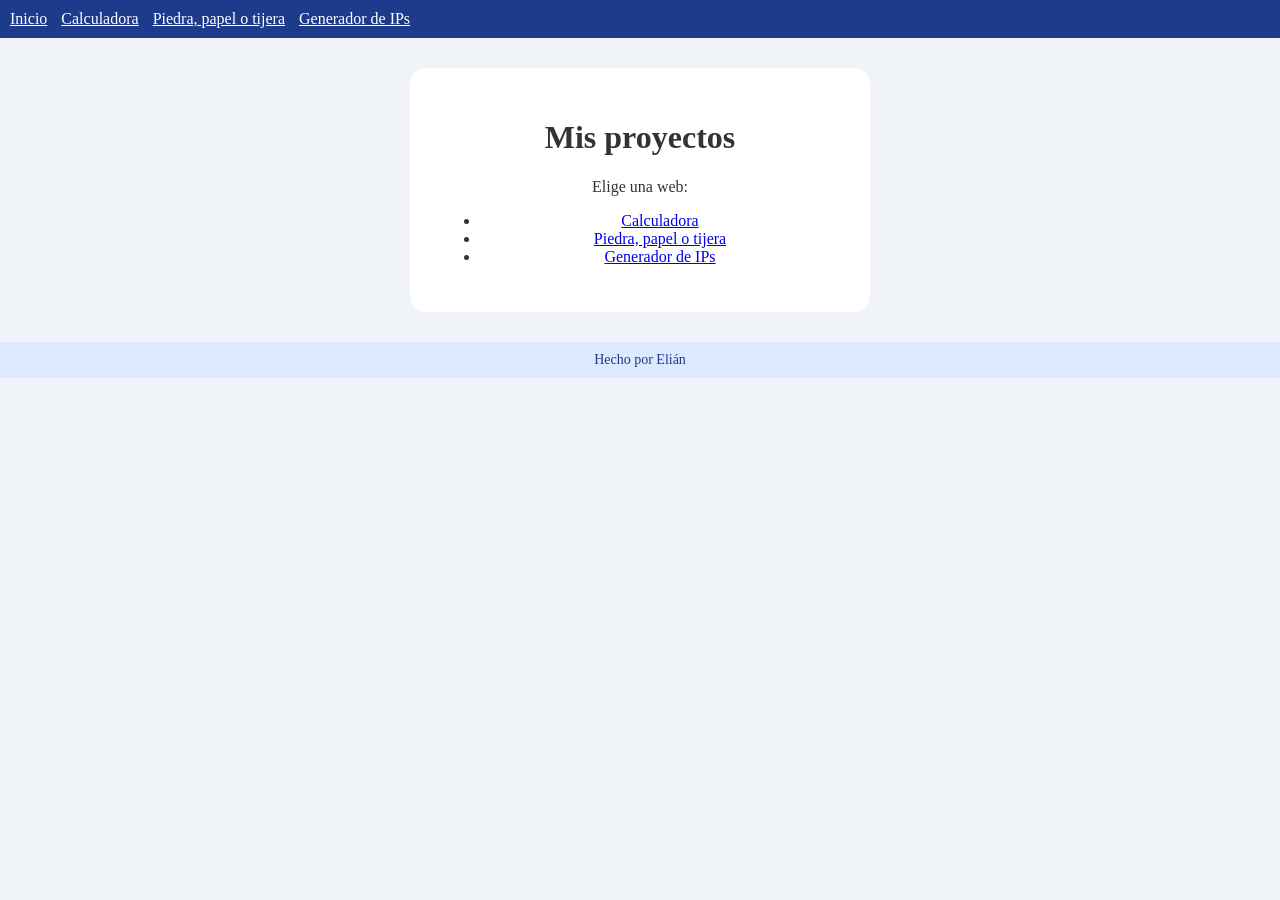
<file: index.html>
<!DOCTYPE html>
<html lang="es">
<head>
    <meta charset="UTF-8">
    <meta name="viewport" content="width=device-width, initial-scale=1">
    <title>Mis proyectos</title>
    <link rel="stylesheet" href="ESTILOS/estilocomun.css">
    <style>
        body {
            margin: 0;
            min-height: 100vh;
            background-color: #f0f4f8;
            color: #333;
        }
    </style>
</head>
<body>
    <header class="cabecera">
        <nav>
            <a href="index.html">Inicio</a>
            <a href="calculadora/calculadora.html">Calculadora</a>
            <a href="juego/pieddrapapelytijera.html">Piedra, papel o tijera</a>
            <a href="generadorips/generadorips.html">Generador de IPs</a>
        </nav>
    </header>

    <main class="inicio">
        <h1>Mis proyectos</h1>
        <p>Elige una web:</p>
        <ul>
            <li><a href="calculadora/calculadora.html">Calculadora</a></li>
            <li><a href="juego/pieddrapapelytijera.html">Piedra, papel o tijera</a></li>
            <li><a href="generadorips/generadorips.html">Generador de IPs</a></li>
        </ul>
    </main>

    <footer class="pie">
        <p>Hecho por Elián</p>
    </footer>
</body>
</html>
</file>
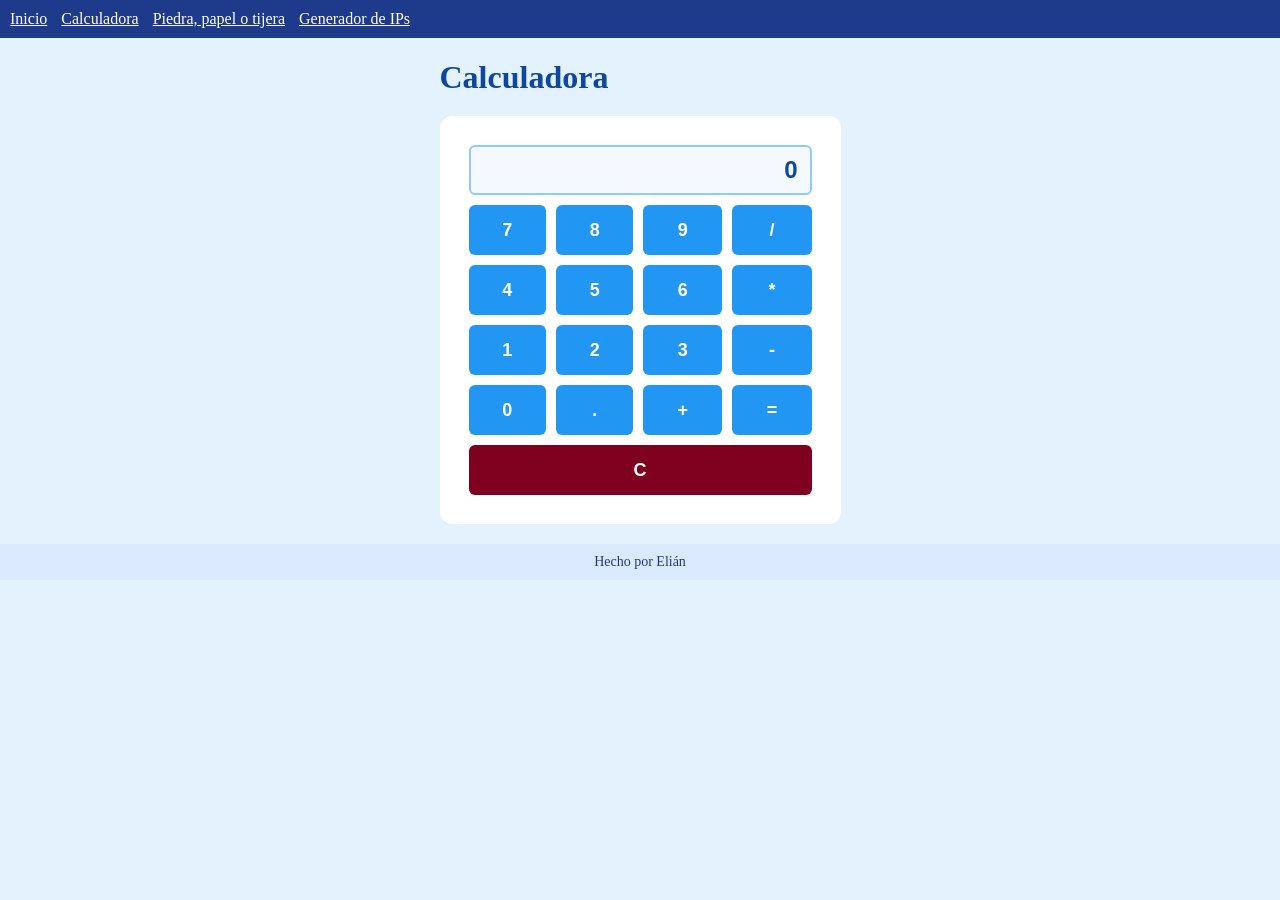
<file: calculadora/calculadora.html>
<!DOCTYPE html>
<html lang="es">
<head>
    <meta charset="UTF-8">
    <meta name="viewport" content="width=device-width, initial-scale=1">
    <title>Calculadora</title>
    <link rel="stylesheet" href="../ESTILOS/estilocalcu.css">
    <link rel="stylesheet" href="../ESTILOS/estilocomun.css">
    <script src="calculador.js" defer></script>
</head>
<body>
    <header class="cabecera">
        <nav>
            <a href="../index.html">Inicio</a>
            <a href="calculadora.html">Calculadora</a>
            <a href="../juego/pieddrapapelytijera.html">Piedra, papel o tijera</a>
            <a href="../generadorips/generadorips.html">Generador de IPs</a>
        </nav>
    </header>

    <main class="contenido-calculadora">
        <h1>Calculadora</h1>
        <table>
            <thead>
                <tr>
                    <th colspan="4"><input type="text" id="pantalla" value="0" aria-label="Pantalla de la calculadora"></th>
                </tr>
            </thead>
            <tbody>
                <tr>
                    <th><button type="button" onclick="escribir('7')">7</button></th>
                    <th><button type="button" onclick="escribir('8')">8</button></th>
                    <th><button type="button" onclick="escribir('9')">9</button></th>
                    <th><button type="button" onclick="escribir('/')">/</button></th>
                </tr>
                <tr>
                    <th><button type="button" onclick="escribir('4')">4</button></th>
                    <th><button type="button" onclick="escribir('5')">5</button></th>
                    <th><button type="button" onclick="escribir('6')">6</button></th>
                    <th><button type="button" onclick="escribir('*')">*</button></th>
                </tr>
                <tr>
                    <th><button type="button" onclick="escribir('1')">1</button></th>
                    <th><button type="button" onclick="escribir('2')">2</button></th>
                    <th><button type="button" onclick="escribir('3')">3</button></th>
                    <th><button type="button" onclick="escribir('-')">-</button></th>
                </tr>
                <tr>
                    <th><button type="button" onclick="escribir('0')">0</button></th>
                    <th><button type="button" onclick="escribir('.')">.</button></th>
                    <th><button type="button" onclick="escribir('+')">+</button></th>
                    <th><button type="button" onclick="calcula()">=</button></th>
                </tr>
                <tr>
                    <th colspan="4"><button type="button" onclick="borrar()">C</button></th>
                </tr>
            </tbody>
        </table>
    </main>

    <footer class="pie">
        <p>Hecho por Elián</p>
    </footer>
</body>
</html>
</file>
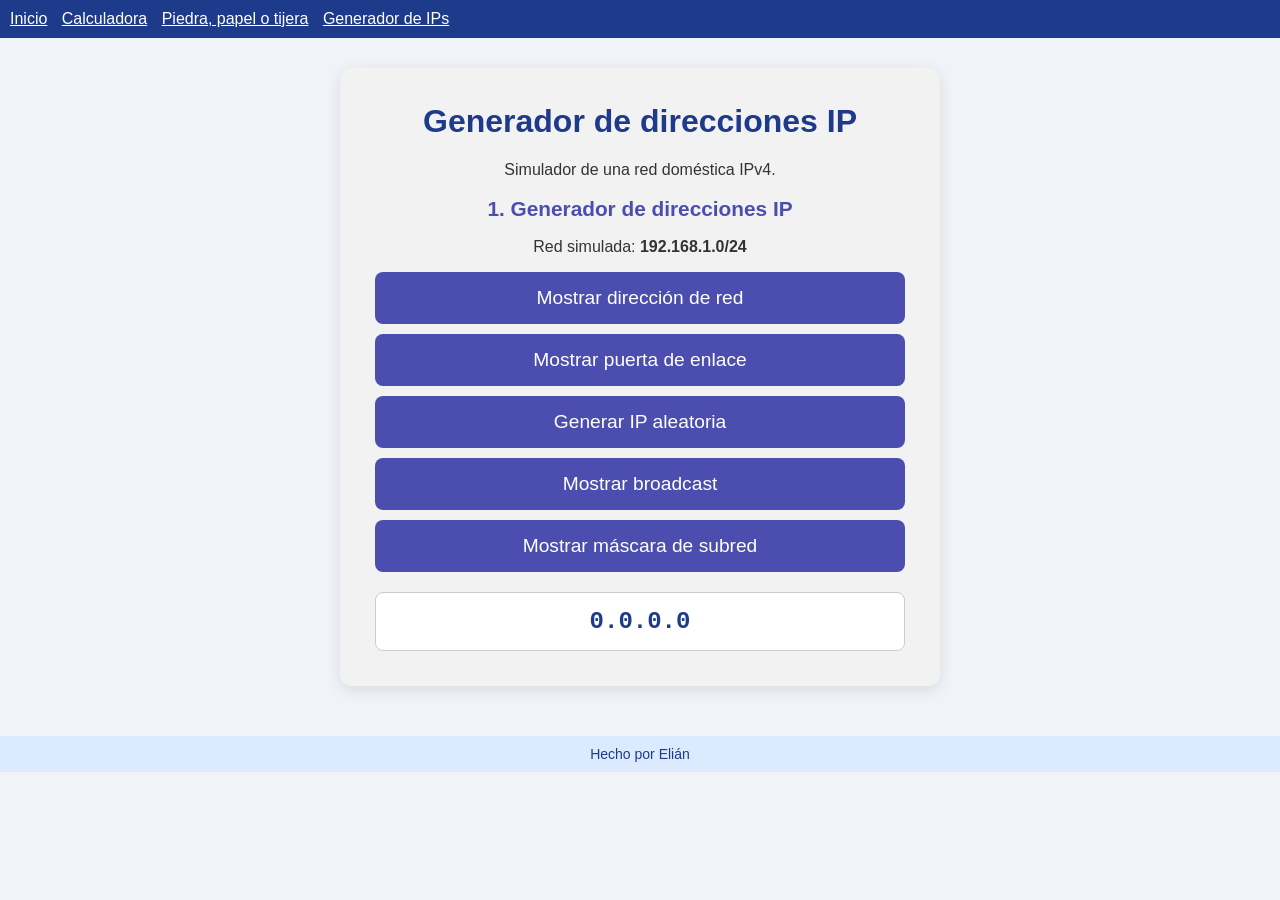
<file: GeneradorIPs/generadorips.html>
<!doctype html>
<html lang="es">
  <head>
    <meta charset="UTF-8" />
    <meta name="viewport" content="width=device-width, initial-scale=1.0" />
    <title>Generador de IPs</title>
    <link rel="stylesheet" href="../ESTILOS/estiloIPS.css" />
    <link rel="stylesheet" href="../ESTILOS/estilocomun.css" />
    <script src="generadorIPS.js" defer></script>
  </head>
  <body>
    <header class="cabecera">
      <nav>
        <a href="../index.html">Inicio</a>
        <a href="../calculadora/calculadora.html">Calculadora</a>
        <a href="../juego/pieddrapapelytijera.html">Piedra, papel o tijera</a>
        <a href="generadorips.html">Generador de IPs</a>
      </nav>
    </header>

    <main class="contenedor">
      <h1>Generador de direcciones IP</h1>
      <p>Simulador de una red doméstica IPv4.</p>
      <section>
        <h2>1. Generador de direcciones IP</h2>
        <p>Red simulada: <strong>192.168.1.0/24</strong></p>

        <div class="botones">
          <button type="button" onclick="mostrarDireccionRed()">Mostrar dirección de red</button>
          <button type="button" onclick="mostrarPuertaEnlace()">Mostrar puerta de enlace</button>
          <button type="button" onclick="generarIP()">Generar IP aleatoria</button>
          <button type="button" onclick="mostrarBroadcast()">Mostrar broadcast</button>
          <button type="button" onclick="mostrarMascara()">Mostrar máscara de subred</button>
        </div>

        <p id="ip">0.0.0.0</p>
      </section>
    </main>

    <footer class="pie">
      <p>Hecho por Elián</p>
    </footer>
  </body>
</html>
</file>
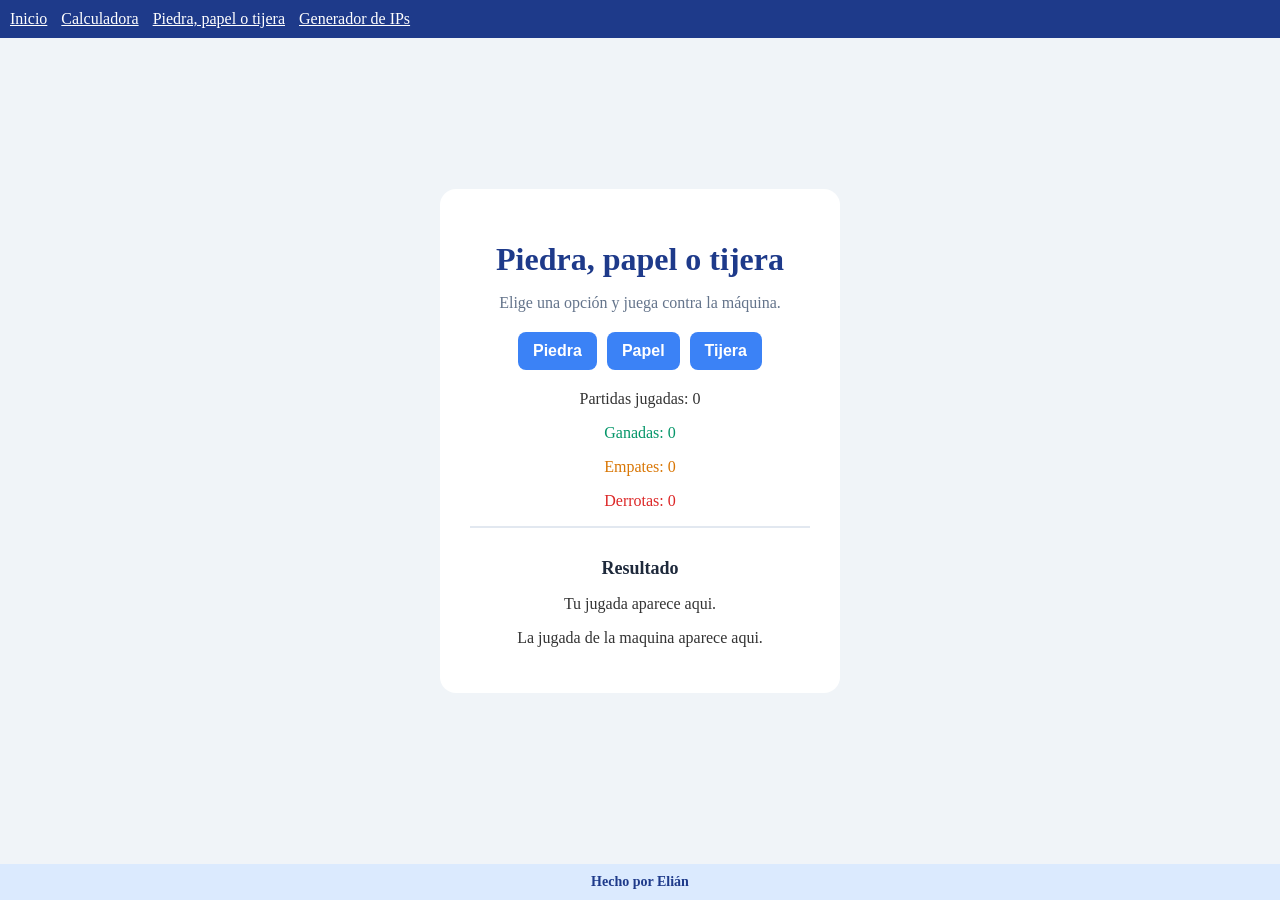
<file: juego/pieddrapapelytijera.html>
<!DOCTYPE html>
<html lang="es">
  <head>
    <meta charset="utf-8" />
    <meta name="viewport" content="width=device-width, initial-scale=1" />
    <title>Piedra, papel o tijera</title>
    <link rel="stylesheet" href="../ESTILOS/estiloppt.css" />
    <link rel="stylesheet" href="../ESTILOS/estilocomun.css" />
    <script src="juego.js" defer></script>
  </head>
  <body>
    <header class="cabecera">
      <nav>
        <a href="../index.html">Inicio</a>
        <a href="../calculadora/calculadora.html">Calculadora</a>
        <a href="pieddrapapelytijera.html">Piedra, papel o tijera</a>
        <a href="../generadorips/generadorips.html">Generador de IPs</a>
      </nav>
    </header>

    <main>
      <h1>Piedra, papel o tijera</h1>
      <p class="instrucciones">Elige una opción y juega contra la máquina.</p>

      <div class="opciones">
        <button type="button" onclick="juego('piedra')">Piedra</button>
        <button type="button" onclick="juego('papel')">Papel</button>
        <button type="button" onclick="juego('tijera')">Tijera</button>
      </div>

      <p id="marcador">Partidas jugadas: 0</p>
      <p id="ganadas">Ganadas: 0</p>
      <p id="empatadas">Empates: 0</p>
      <p id="perdidas">Derrotas: 0</p>

      <section id="resultado">
        <h2>Resultado</h2>
        <p id="jugada-jugador">Tu jugada aparece aqui.</p>
        <p id="jugada-maquina">La jugada de la maquina aparece aqui.</p>
        <p id="mensaje"></p>
      </section>
    </main>

    <footer class="pie">
      <p>Hecho por Elián</p>
    </footer>
  </body>
</html>
</file>
<file: ESTILOS/estilocomun.css>
.cabecera {
    align-self: stretch;
    padding: 10px;
    background-color: #1e3a8a;
    color: white;
}

.cabecera a {
    margin-right: 10px;
    color: white;
}

.pie {
    align-self: stretch;
    margin-top: 20px;
    padding: 10px;
    background-color: #dbeafe;
    color: #1e3a8a;
    font-size: 14px;
    text-align: center;
}

.pie p {
    margin: 0;
}

.inicio {
    width: calc(100% - 32px);
    max-width: 400px;
    margin: 30px auto;
    padding: 30px;
    border-radius: 16px;
    background-color: white;
    color: #333;
    text-align: center;
}
</file>
<file: ESTILOS/estilocalcu.css>
body {
    display: flex;
    flex-direction: column;
    align-items: center;
    justify-content: center;
    margin: 0;
    background-color: #e3f2fd;
}

h1 {
    color: #0d47a1;
    margin-bottom: 20px;
}

table {
    background-color: #ffffff;
    padding: 20px;
    border-radius: 12px;
    border-spacing: 8px;
}

#pantalla {
    width: 100%;
    height: 50px;
    font-size: 24px;
    text-align: right;
    padding: 5px 12px;
    box-sizing: border-box;
    border: 2px solid #90caf9;
    border-radius: 6px;
    background-color: #f5f9ff;
    color: #0d47a1;
    font-weight: bold;
}


button {
    width: 100%;
    height: 50px;
    font-size: 18px;
    font-weight: bold;
    cursor: pointer;
    background-color: #2196f3;
    color: white;
    border: none;
    border-radius: 6px;
    transition: background-color 0.2s ease, transform 0.1s ease;
}

tr:last-child button {
    background-color: #800020;
}

footer {
    margin-top: 20px;
    font-size: 14px;
    color: #0d47a1;
}
</file>
<file: ESTILOS/estiloIPS.css>
* {
  box-sizing: border-box;
}

/* Página completa: igual que en el inicio */
body {
  margin: 0;
  min-height: 100vh;
  display: flex;
  flex-direction: column;
  background-color: #f0f4f8;
  color: #333;
  font-family: Arial, Helvetica, sans-serif;
}

/* Caja central */
.contenedor {
  width: calc(100% - 32px);
  max-width: 600px;
  margin: 30px auto;
  padding: 35px;
  text-align: center;
  background-color: #f2f2f2;
  border-radius: 12px;
  box-shadow: 0px 4px 15px rgba(0, 0, 0, 0.1);
}

.contenedor h1 {
  margin-top: 0;
  color: #1e3a8a;
}

.contenedor h2 {
  font-size: 1.3rem;
  color: #4c4eaf;
}

/* Botones en columna, con separación */
.botones {
  display: flex;
  flex-direction: column;
  gap: 10px;
}

button {
  width: 100%;
  padding: 15px 30px;
  font-size: 1.2rem;
  background-color: #4c4eaf;
  color: white;
  border: none;
  border-radius: 8px;
  cursor: pointer;
  transition: background-color 0.2s, transform 0.1s;
}

button:hover {
  background-color: #3b3d8f;
  transform: translateY(-2px);
}

button:active {
  transform: scale(0.98);
}

button:focus-visible {
  outline: 3px solid #93c5fd;
  outline-offset: 2px;
}

/* Recuadro donde aparece la IP */
#ip {
  width: 100%;
  margin: 20px 0 0;
  padding: 15px 30px;
  font-family: "Courier New", monospace;
  font-size: 1.5rem;
  font-weight: bold;
  background-color: #ffffff;
  color: #1e3a8a;
  border: 1px solid #ccc;
  border-radius: 8px;
  word-break: break-all;
}

/* Móviles */
@media (max-width: 480px) {
  .contenedor {
    padding: 20px;
  }

  button {
    padding: 12px 20px;
    font-size: 1rem;
  }

  #ip {
    font-size: 1.2rem;
  }
}
</file>
<file: ESTILOS/estiloppt.css>
* {
    box-sizing: border-box;
}

body {
    display: flex;
    flex-direction: column;
    align-items: center;
    min-height: 100vh;
    margin: 0;
    background-color: #f0f4f8;
    color: #333;
}

main {
    background: #ffffff;
    padding: 30px;
    border-radius: 16px;
    text-align: center;
    max-width: 400px;
    width: calc(100% - 32px);
    margin: auto;
}

#ganadas {
    color: #059669;
}

#empatadas {
    color: #d97706;
}

#perdidas {
    color: #dc2626;
}

h1 {
    color: #1e3a8a;
    margin-bottom: 5px;
}

.instrucciones {
    color: #64748b;
    margin-bottom: 20px;
}

.opciones {
    display: flex;
    justify-content: center;
    gap: 10px;
    margin-bottom: 20px;
}

.opciones button {
    padding: 10px 15px;
    font-size: 16px;
    font-weight: bold;
    cursor: pointer;
    background-color: #3b82f6;
    color: white;
    border: none;
    border-radius: 8px;
    transition: background-color 0.2s, transform 0.1s;
}

.marcador-container {
    background-color: #f8fafc;
    padding: 10px;
    border-radius: 8px;
    margin-bottom: 20px;
    border: 1px solid #e2e8f0;
}

.marcador-container p {
    margin: 5px 0;
    font-weight: 600;
    font-size: 14px;
    color: #475569;
}

#resultado {
    border-top: 2px solid #e2e8f0;
    padding-top: 15px;
}

#resultado h2 {
    font-size: 18px;
    color: #1e293b;
    margin-bottom: 10px;
}

#mensaje {
    font-weight: bold;
    font-size: 16px;
    color: #059669;
    margin-top: 10px;
}

footer {
    display: flex;
    justify-content: center;
    align-items: center;
    margin-top: 20px;
    color: #475569;
    font-weight: 600;
    text-align: center;
}
</file>
